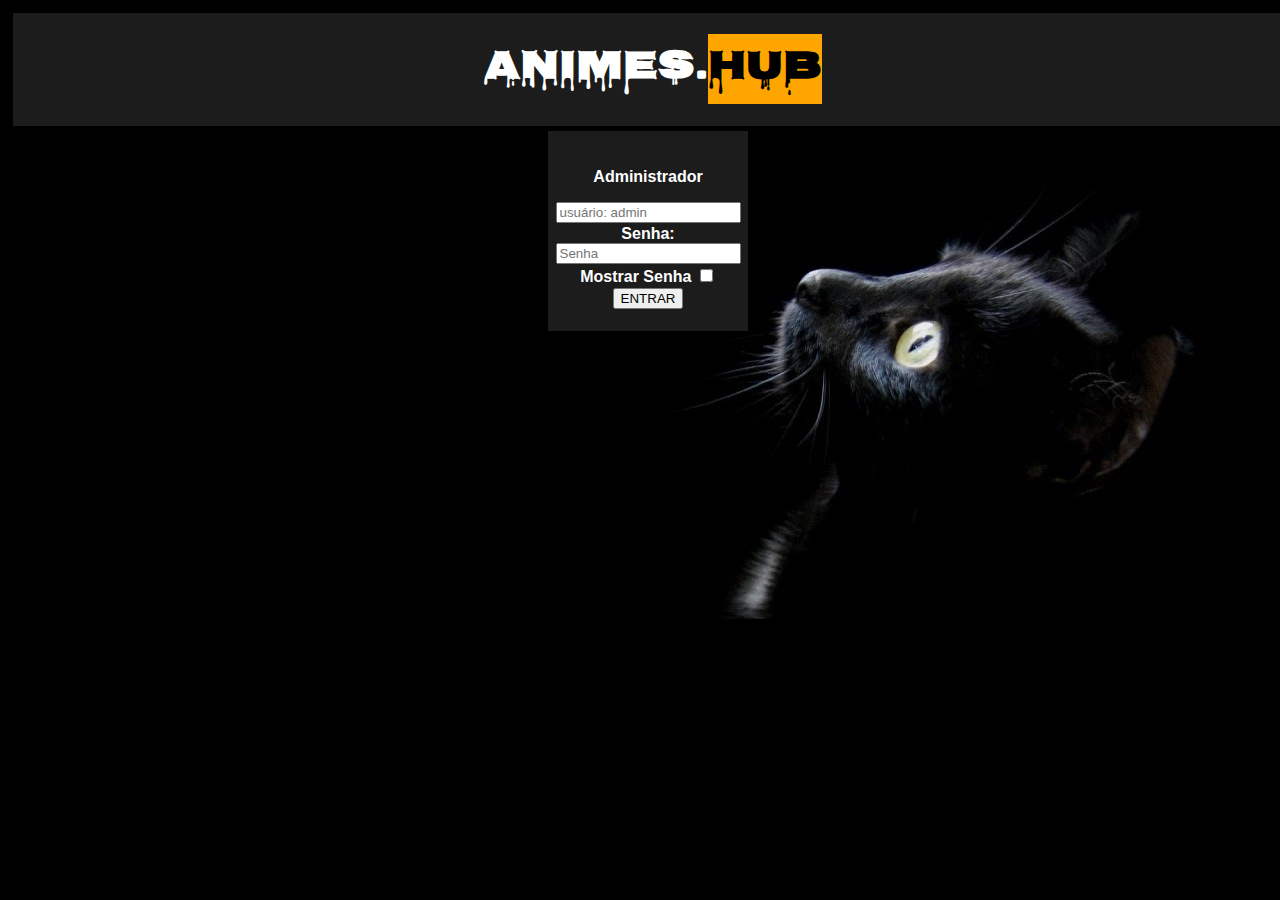
<file: Trabalho E.S/index.html>
<!DOCTYPE html>
<html lang="pt-br">
<head>
    <meta charset="UTF-8">
    <meta name="viewport" content="width=device-width, initial-scale=1.0">
    <link rel="stylesheet" href="style.css">
	<script src="./jvscript.js"></script>
    <title>Login</title>
	<link rel="preconnect" href="https://fonts.googleapis.com">
	<link rel="preconnect" href="https://fonts.gstatic.com" crossorigin>
	<link href="https://fonts.googleapis.com/css2?family=Bungee+Shade&family=Nosifer&display=swap" rel="stylesheet">
</head>
<body class="login">
	<div class="Logo"><h1><span class="logo_1">Animes.</span><span class="logo_2">HUB</span></h1></div>
	<div class="LOGINdiv2">
	<form>
		
	<table class="LOGINtable">
		<tr>
			<th>
				<p><strong>Administrador</strong></p>
				<input type="text" placeholder="usuário: admin" id="login">
			</th>
		</tr>
		<tr>
			<th>
				<span><strong>Senha:</strong></span>
				<input type="password" placeholder="Senha" id="senha">
			</th>
		</tr>
		<tr>
			<th>
				Mostrar Senha <input type="checkbox" onclick="mostraOCultarSenha()">
			</th>
		</tr>
		<tr>
			<th><input type="submit" onclick="logar(); return false" value="ENTRAR"></th>
		</tr>
	</table>
		
	</form>
	</div>
</body>
</html>
</file>
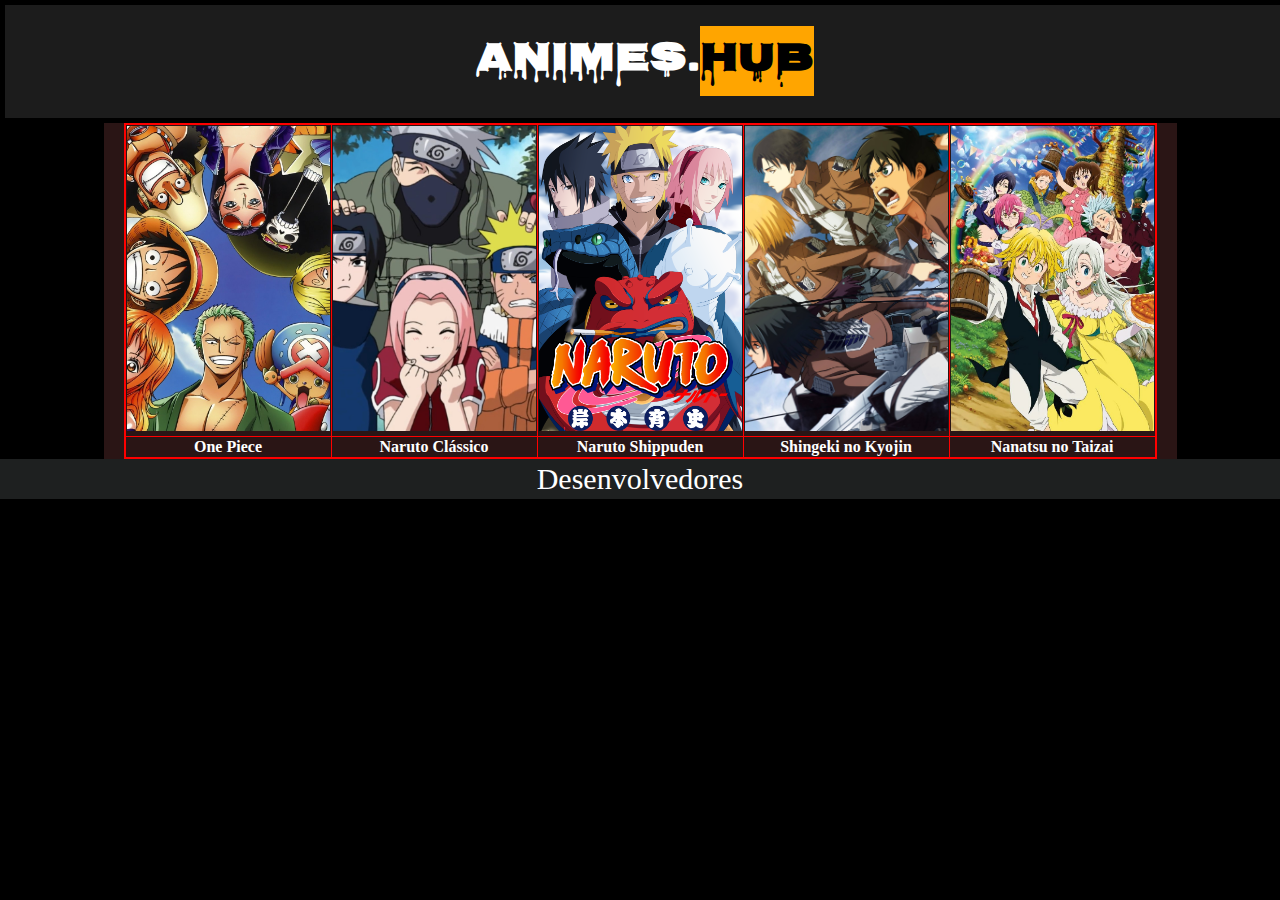
<file: Trabalho E.S/home.html>
<!DOCTYPE html>
<html lang="pt-br">
<head>
    <meta charset="UTF-8">
    <meta name="viewport" content="width=device-width, initial-scale=1.0">
    <link rel="stylesheet" href="style.css">
	<script src="./jvscript.js"></script>
    <title>Animes.HUB</title>
	<link rel="preconnect" href="https://fonts.googleapis.com">
	<link rel="preconnect" href="https://fonts.gstatic.com" crossorigin>
	<link href="https://fonts.googleapis.com/css2?family=Black+Ops+One&family=Bungee+Shade&family=Nosifer&display=swap" rel="stylesheet">
</head>
	
	<body class="animes">
			<div class="Logo"><h1><span class="logo_1">Animes.</span><span class="logo_2">HUB</span></h1></div>
				
				
				<div class="conteiner">
					<div class="div1">
						<table class="tabelaAnimes">
							<tr>
								<td><a href="One_Piece.html"><img class="CapaAnimes" src="Animes/One_Piece/CapaONEPIECE.jpg" alt="One Piece"/></a></td>
								<td><a href="Naruto_Classico.html"><img class="CapaAnimes" src="Animes/Naruto_Classico/Naruto_Classico.jpg" alt="One Piece"/></a></td>
								<td><a href="Naruto_Shippuden.html"><img class="CapaAnimes" src="Animes/Naruto_Shippuden/capaNARUTO_S.png" alt="One Piece"/></a></td>
								<td><a href="Shigeki_no_Kiojin.html"><img class="CapaAnimes" src="Animes/Shingeki_no_kiogin/capaSHINGEKI.jpg" alt="One Piece"/></a></td>
								<td><a href=""><img class="CapaAnimes" src="Animes/Nanatsu/capaNANATSU.jpg" alt="One Piece"/></a></td>
							</tr>
							<tr>
								<th>One Piece</th>
								<th>Naruto Clássico</th>
								<th>Naruto Shippuden</th>
								<th>Shingeki no Kyojin</th>
								<th>Nanatsu no Taizai</th>
							</tr>
						</table>
					</div>
				</div>
			<div class="devs">
			Desenvolvedores
			</div>
	</body>
</html>
</file>
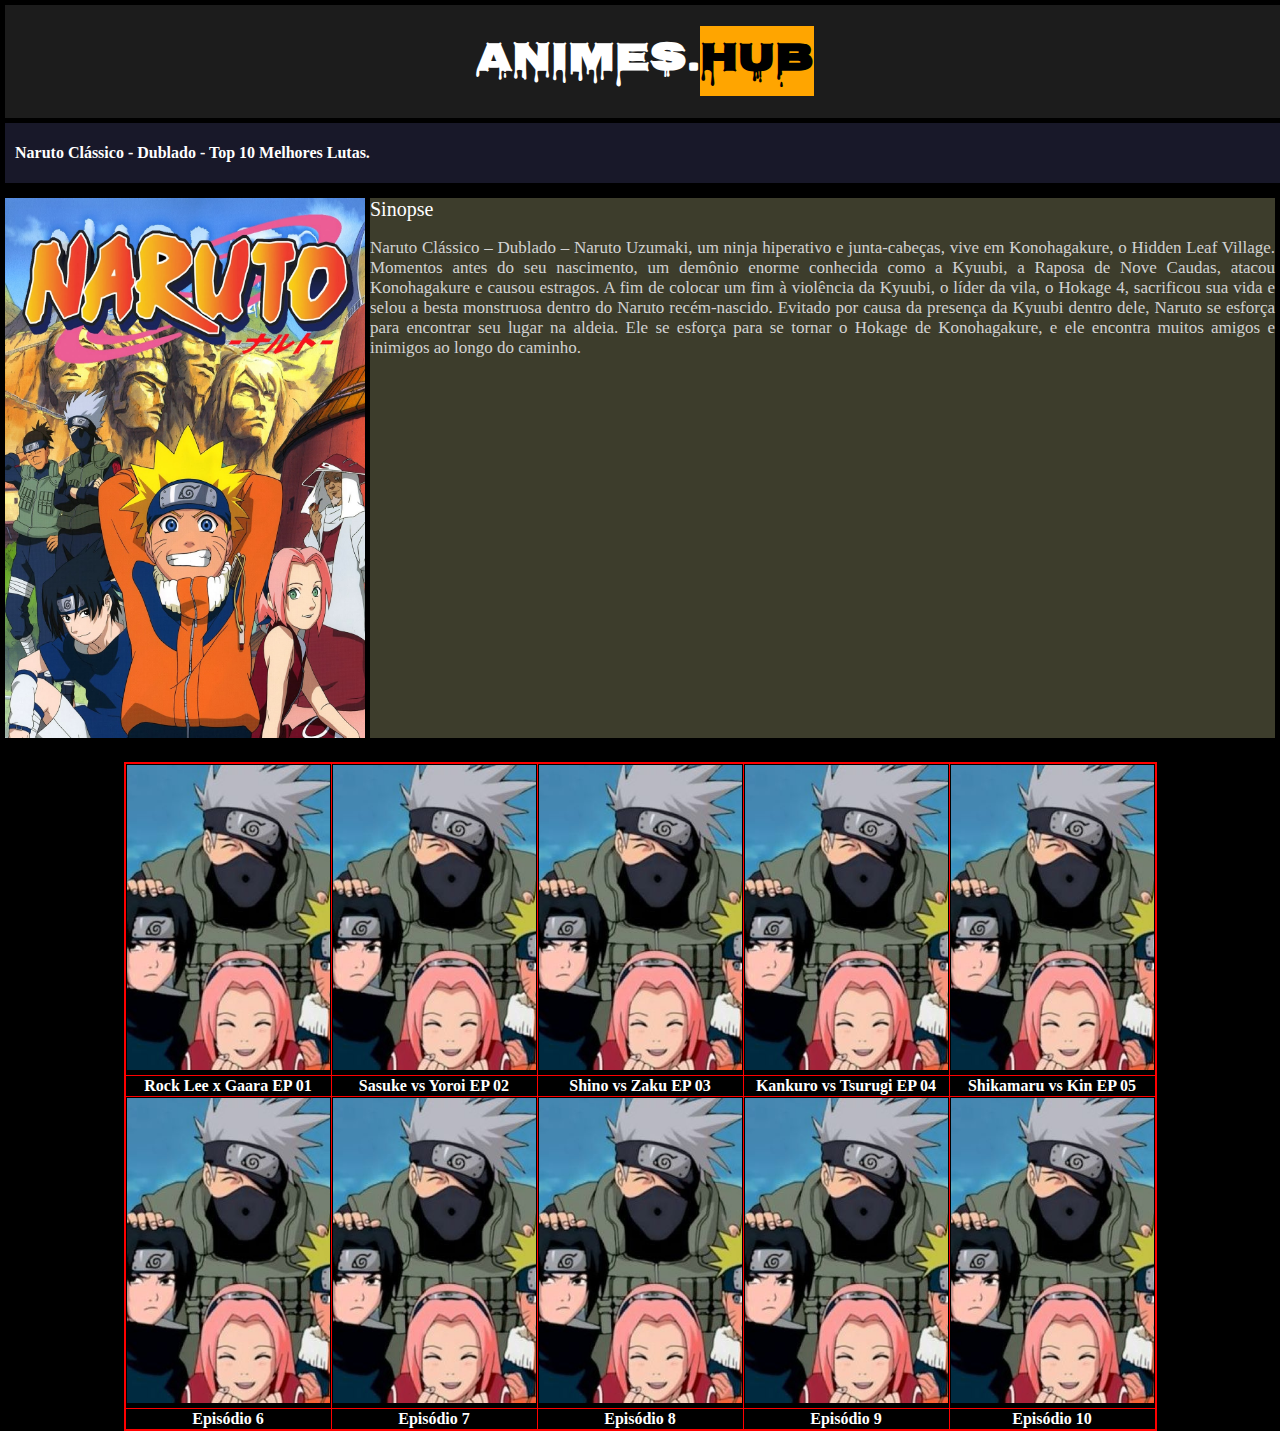
<file: Trabalho E.S/Naruto_Classico.html>
<!DOCTYPE html>
<html lang="pt-br">
<head>
    <meta charset="UTF-8">
    <meta name="viewport" content="width=device-width, initial-scale=1.0">
    <link rel="stylesheet" href="style.css">
	<script src="./jvscript.js"></script>
    <title>Animes.HUB - Naruto Clássico</title>
	<link rel="preconnect" href="https://fonts.googleapis.com">
	<link rel="preconnect" href="https://fonts.gstatic.com" crossorigin>
	<link href="https://fonts.googleapis.com/css2?family=Black+Ops+One&family=Bungee+Shade&family=Nosifer&display=swap" rel="stylesheet">
</head>
	
	<body class="animes">
	<div>
		<div class="Logo"><h1><a href="home.html"><span class="logo_1">Animes.</span><span class="logo_2">HUB</span></a></h1></div>
	</div>
	
	<section class="tituloANIMES">
		<div>
			<h1>Naruto Clássico - Dublado - Top 10 Melhores Lutas.</h1>
		</div>
	</section>
	<div class="conteinerAnimes">
		<div class="foto_anime"><img class="Animefoto" src="Animes/Naruto_Classico/capaNARUTO_C.jpg" alt="Assistir One Piece Legendado todos os episódios">
		</div>

		<div class="Sinopse_anime">Sinopse
			<p class="sinopsedoanime">Naruto Clássico – Dublado – Naruto Uzumaki, um ninja hiperativo e junta-cabeças, vive em Konohagakure, o Hidden Leaf Village. Momentos antes do seu nascimento, um demônio enorme conhecida como a Kyuubi, a Raposa de Nove Caudas, atacou Konohagakure e causou estragos. A fim de colocar um fim à violência da Kyuubi, o líder da vila, o Hokage 4, sacrificou sua vida e selou a besta monstruosa dentro do Naruto recém-nascido. Evitado por causa da presença da Kyuubi dentro dele, Naruto se esforça para encontrar seu lugar na aldeia. Ele se esforça para se tornar o Hokage de Konohagakure, e ele encontra muitos amigos e inimigos ao longo do caminho.
			</p>
		</div>
	</div>
	<div class="episodioss">

		<table class="tabelaAnimes">
			<tr>
				<td><a href="Animes/Naruto_Classico/Episodios/Rock Lee vs Gaara EP01.mp4"><img class="CapaAnimes" src="Animes/Naruto_Classico/Naruto_ClassicoEP.jpg" alt="Assistir One piece completo com legenda"></a></td>
				<td><a href="Animes/Naruto_Classico/Episodios/Sasuke vs Yoroi EP 02.mp4"><img class="CapaAnimes" src="Animes/Naruto_Classico/Naruto_ClassicoEP.jpg" alt="Assistir One piece completo com legenda"></a></td>
				<td><a href="Animes/Naruto_Classico/Episodios/Shino vs Zaku EP 03.mp4"><img class="CapaAnimes" src="Animes/Naruto_Classico/Naruto_ClassicoEP.jpg" alt="Assistir One piece completo com legenda"></a></td>
				<td><a href="Animes/Naruto_Classico/Episodios/Kankuro vs Tsurugi EP 04.mp4"><img class="CapaAnimes" src="Animes/Naruto_Classico/Naruto_ClassicoEP.jpg" alt="Assistir One piece completo com legenda"></a></td>
				<td><a href="Animes/Naruto_Classico/Episodios/Shikamaru vs Kin EP 05.mp4"><img class="CapaAnimes" src="Animes/Naruto_Classico/Naruto_ClassicoEP.jpg" alt="Assistir One piece completo com legenda"></a></td>
			</tr>
			<tr>
				<th><a href="Animes/Naruto_Classico/Episodios/Rock Lee vs Gaara EP01.mp4">Rock Lee x Gaara EP 01</a></th>
				<th><a href="Animes/Naruto_Classico/Episodios/Sasuke vs Yoroi EP 02.mp4">Sasuke vs Yoroi EP 02</a></th>
				<th><a href="Animes/Naruto_Classico/Episodios/Shino vs Zaku EP 03.mp4">Shino vs Zaku EP 03</a></th>
				<th><a href="Animes/Naruto_Classico/Episodios/Kankuro vs Tsurugi EP 04.mp4">Kankuro vs Tsurugi EP 04</a></th>
				<th><a href="Animes/Naruto_Classico/Episodios/Shikamaru vs Kin EP 05.mp4">Shikamaru vs Kin EP 05</a></th>
			</tr>
			<tr>
				<td><a href="Animes/Naruto_Classico/Episodios/Rock Lee vs Gaara EP01.mp4"><img class="CapaAnimes" src="Animes/Naruto_Classico/Naruto_ClassicoEP.jpg" alt="Assistir One piece completo com legenda"></a></td>
				<td><a href="Animes/Naruto_Classico/Episodios/Sasuke vs Yoroi EP 02.mp4"><img class="CapaAnimes" src="Animes/Naruto_Classico/Naruto_ClassicoEP.jpg" alt="Assistir One piece completo com legenda"></a></td>
				<td><a href="Animes/One_Piece/Episodios/East_Blue/Episodio_1.mp4"><img class="CapaAnimes" src="Animes/Naruto_Classico/Naruto_ClassicoEP.jpg" alt="Assistir One piece completo com legenda"></a></td>
				<td><a href="Animes/One_Piece/Episodios/East_Blue/Episodio_1.mp4"><img class="CapaAnimes" src="Animes/Naruto_Classico/Naruto_ClassicoEP.jpg" alt="Assistir One piece completo com legenda"></a></td>
				<td><a href="Animes/One_Piece/Episodios/East_Blue/Episodio_1.mp4"><img class="CapaAnimes" src="Animes/Naruto_Classico/Naruto_ClassicoEP.jpg" alt="Assistir One piece completo com legenda"></a></td>
			</tr>
			<tr>
				<th><a href="Animes/One_Piece/Episodios/East_Blue/Episodio_1.mp4">Episódio 6</a></th>
				<th><a href="Animes/One_Piece/Episodios/East_Blue/Episodio_1.mp4">Episódio 7</a></th>
				<th><a href="Animes/One_Piece/Episodios/East_Blue/Episodio_1.mp4">Episódio 8</a></th>
				<th><a href="Animes/One_Piece/Episodios/East_Blue/Episodio_1.mp4">Episódio 9</a></th>
				<th><a href="Animes/One_Piece/Episodios/East_Blue/Episodio_1.mp4">Episódio 10</a></th>
			</tr>
		</table>
	</div>
</html>
</file>
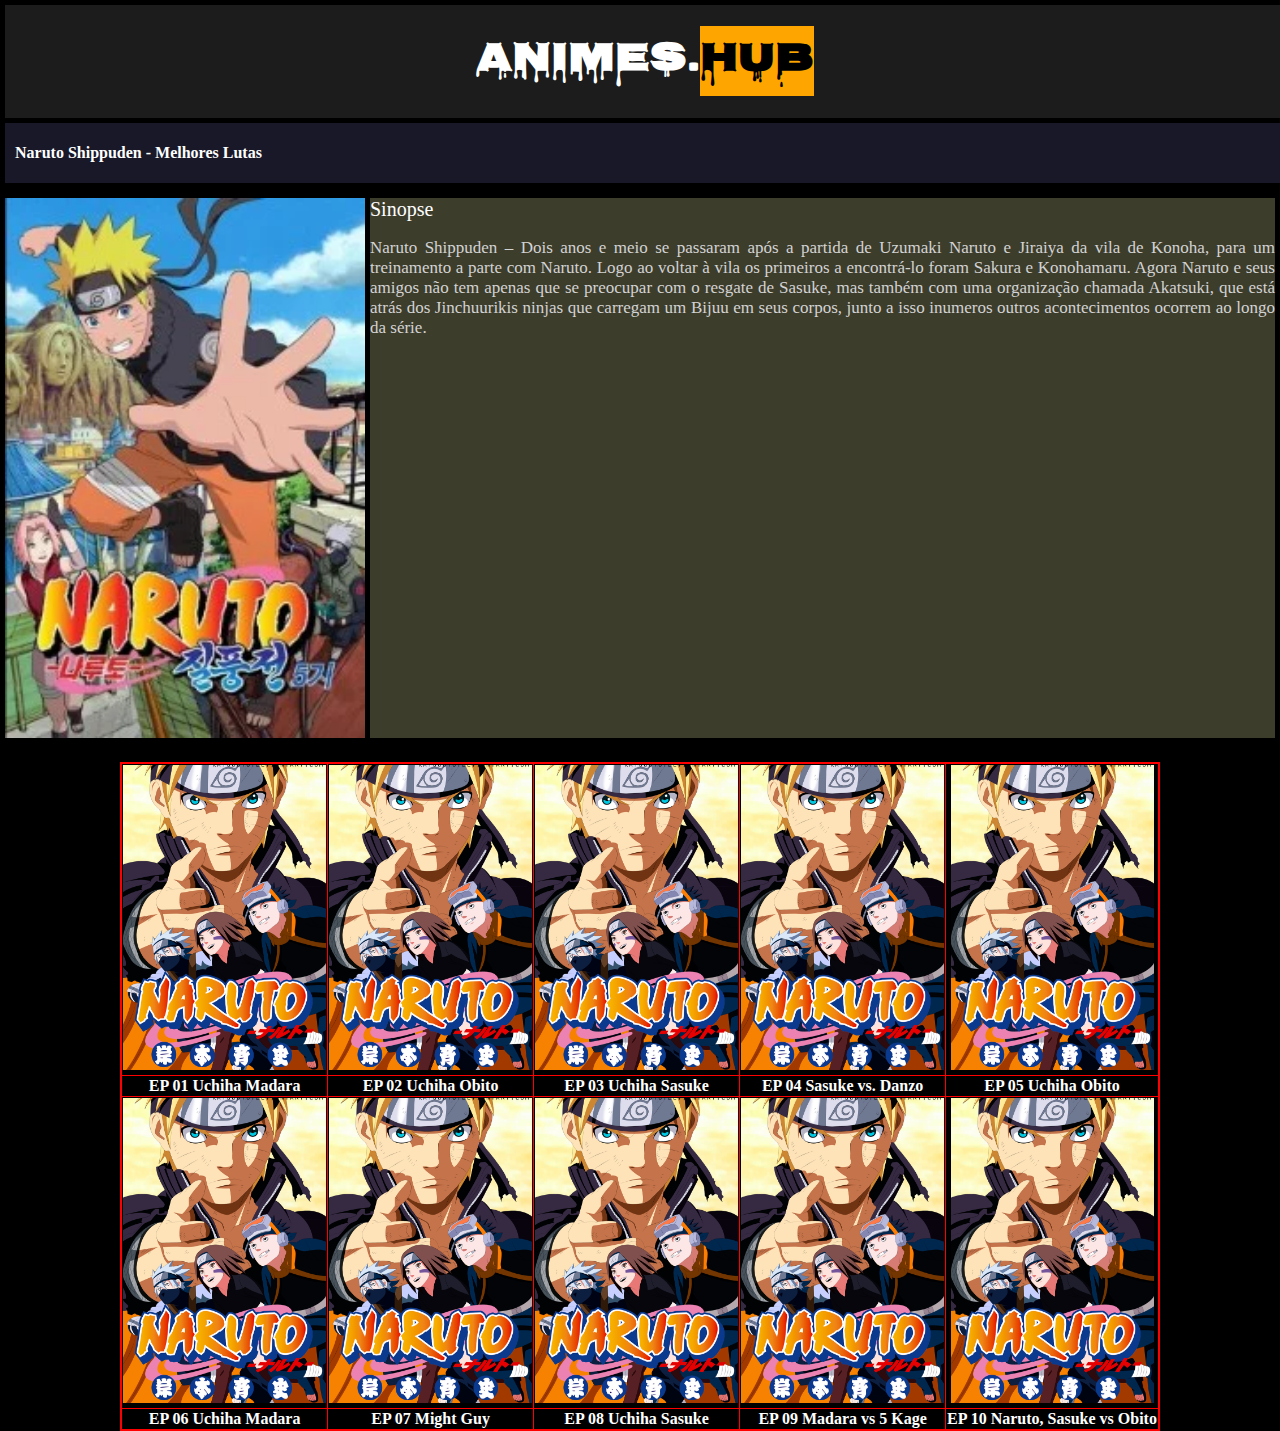
<file: Trabalho E.S/Naruto_Shippuden.html>
<!DOCTYPE html>
<html lang="pt-br">
<head>
    <meta charset="UTF-8">
    <meta name="viewport" content="width=device-width, initial-scale=1.0">
    <link rel="stylesheet" href="style.css">
	<script src="./jvscript.js"></script>
    <title>Animes.HUB - Naruto Clássico</title>
	<link rel="preconnect" href="https://fonts.googleapis.com">
	<link rel="preconnect" href="https://fonts.gstatic.com" crossorigin>
	<link href="https://fonts.googleapis.com/css2?family=Black+Ops+One&family=Bungee+Shade&family=Nosifer&display=swap" rel="stylesheet">
</head>
	
	<body class="animes">
	<div>
		<div class="Logo"><h1><a href="home.html"><span class="logo_1">Animes.</span><span class="logo_2">HUB</span></a></h1></div>
	</div>
	
	<section class="tituloANIMES">
		<div>
			<h1>Naruto Shippuden - Melhores Lutas</h1>
		</div>
	</section>
	<div class="conteinerAnimes">
		<div class="foto_anime"><img class="Animefoto" src="Animes/Naruto_Shippuden/Naruto_Shippuden.jpg" alt="Assistir One Piece Legendado todos os episódios">
		</div>

		<div class="Sinopse_anime">Sinopse
			<p class="sinopsedoanime">Naruto Shippuden – Dois anos e meio se passaram após a partida de Uzumaki Naruto e Jiraiya da vila de Konoha, para um treinamento a parte com Naruto. Logo ao voltar à vila os primeiros a encontrá-lo foram Sakura e Konohamaru. Agora Naruto e seus amigos não tem apenas que se preocupar com o resgate de Sasuke, mas também com uma organização chamada Akatsuki, que está atrás dos Jinchuurikis ninjas que carregam um Bijuu em seus corpos, junto a isso inumeros outros acontecimentos ocorrem ao longo da série.
			</p>
		</div>
	</div>
	<div class="episodioss">

		<table class="tabelaAnimes">
			<tr>
				<td><a href="Animes/Naruto_Shippuden/Episodios/EP 02 Madara Uchiha.mp4"><img class="CapaAnimes" src="Animes/Naruto_Shippuden/Naruto_ShippudenEP.jpg" alt="Assistir One piece completo com legenda"></a></td>
				<td><a href="Animes/Naruto_Shippuden/Episodios/EP 05 Uchiha Obito - cruel world.mp4"><img class="CapaAnimes" src="Animes/Naruto_Shippuden/Naruto_ShippudenEP.jpg" alt="Assistir One piece completo com legenda"></a></td>
				<td><a href="Animes/Naruto_Shippuden/Episodios/EP 08 Uchiha Sasuke.mp4"><img class="CapaAnimes" src="Animes/Naruto_Shippuden/Naruto_ShippudenEP.jpg" alt="Assistir One piece completo com legenda"></a></td>
				<td><a href="Animes/Naruto_Shippuden/Episodios/EP 04 Sasuke vs. Danzo - Falling Inside The Black.mp4"><img class="CapaAnimes" src="Animes/Naruto_Shippuden/Naruto_ShippudenEP.jpg" alt="Assistir One piece completo com legenda"></a></td>
                <td><a href="Animes/Naruto_Shippuden/Episodios/EP 05 Uchiha Obito - cruel world.mp4"><img class="CapaAnimes" src="Animes/Naruto_Shippuden/Naruto_ShippudenEP.jpg" alt="Assistir One piece completo com legenda"></a></td>
			</tr>
			<tr>
				<th><a href="Animes/Naruto_Shippuden/Episodios/EP 01 Naruto VS Sasuke.mp4">EP 01 Uchiha Madara</a></th>
				<th><a href="Animes/Naruto_Shippuden/Episodios/EP 05 Uchiha Obito - cruel world.mp4">EP 02 Uchiha Obito</a></th>
				<th><a href="Animes/Naruto_Shippuden/Episodios/EP 08 Uchiha Sasuke.mp4">EP 03 Uchiha Sasuke</a></th>
				<th><a href="Animes/Naruto_Shippuden/Episodios/EP 04 Sasuke vs. Danzo - Falling Inside The Black.mp4">EP 04 Sasuke vs. Danzo</a></th>
				<th><a href="Animes/Naruto_Shippuden/Episodios/EP 05 Uchiha Obito - cruel world.mp4">EP 05 Uchiha Obito</a></th>
			</tr>
			<tr>
				<td><a href="Animes/Naruto_Shippuden/Episodios/EP 06 Uchiha Madara.mp4"><img class="CapaAnimes" src="Animes/Naruto_Shippuden/Naruto_ShippudenEP.jpg" alt="Assistir One piece completo com legenda"></a></td>
				<td><a href="Animes/Naruto_Shippuden/Episodios/EP 07 Might Guy.mp4"><img class="CapaAnimes" src="Animes/Naruto_Shippuden/Naruto_ShippudenEP.jpg" alt="Assistir One piece completo com legenda"></a></td>
				<td><a href="Animes/Naruto_Shippuden/Episodios/EP 08 Uchiha Sasuke.mp4"><img class="CapaAnimes" src="Animes/Naruto_Shippuden/Naruto_ShippudenEP.jpg" alt="Assistir One piece completo com legenda"></a></td>
				<td><a href="Animes/Naruto_Shippuden/Episodios/EP 09 Madara vs 5 Kage.mp4"><img class="CapaAnimes" src="Animes/Naruto_Shippuden/Naruto_ShippudenEP.jpg" alt="Assistir One piece completo com legenda"></a></td>
                <td><a href="Animes/Naruto_Shippuden/Episodios/EP 10 Naruto, Sasuke & Kages vs Obito.mp4"><img class="CapaAnimes" src="Animes/Naruto_Shippuden/Naruto_ShippudenEP.jpg" alt="Assistir One piece completo com legenda"></a></td>
			</tr>
			<tr>
				<th><a href="Animes/Naruto_Shippuden/Episodios/EP 06 Uchiha Madara.mp4">EP 06 Uchiha Madara</a></th>
				<th><a href="Animes/Naruto_Shippuden/Episodios/EP 07 Might Guy.mp4">EP 07 Might Guy</a></th>
				<th><a href="Animes/Naruto_Shippuden/Episodios/EP 08 Uchiha Sasuke.mp4">EP 08 Uchiha Sasuke</a></th>
				<th><a href="Animes/Naruto_Shippuden/Episodios/EP 09 Madara vs 5 Kage.mp4">EP 09 Madara vs 5 Kage</a></th>
				<th><a href="Animes/Naruto_Shippuden/Episodios/EP 10 Naruto, Sasuke & Kages vs Obito.mp4">EP 10 Naruto, Sasuke vs Obito</a></th>
			</tr>
		</table>
	</div>
</html>
</file>
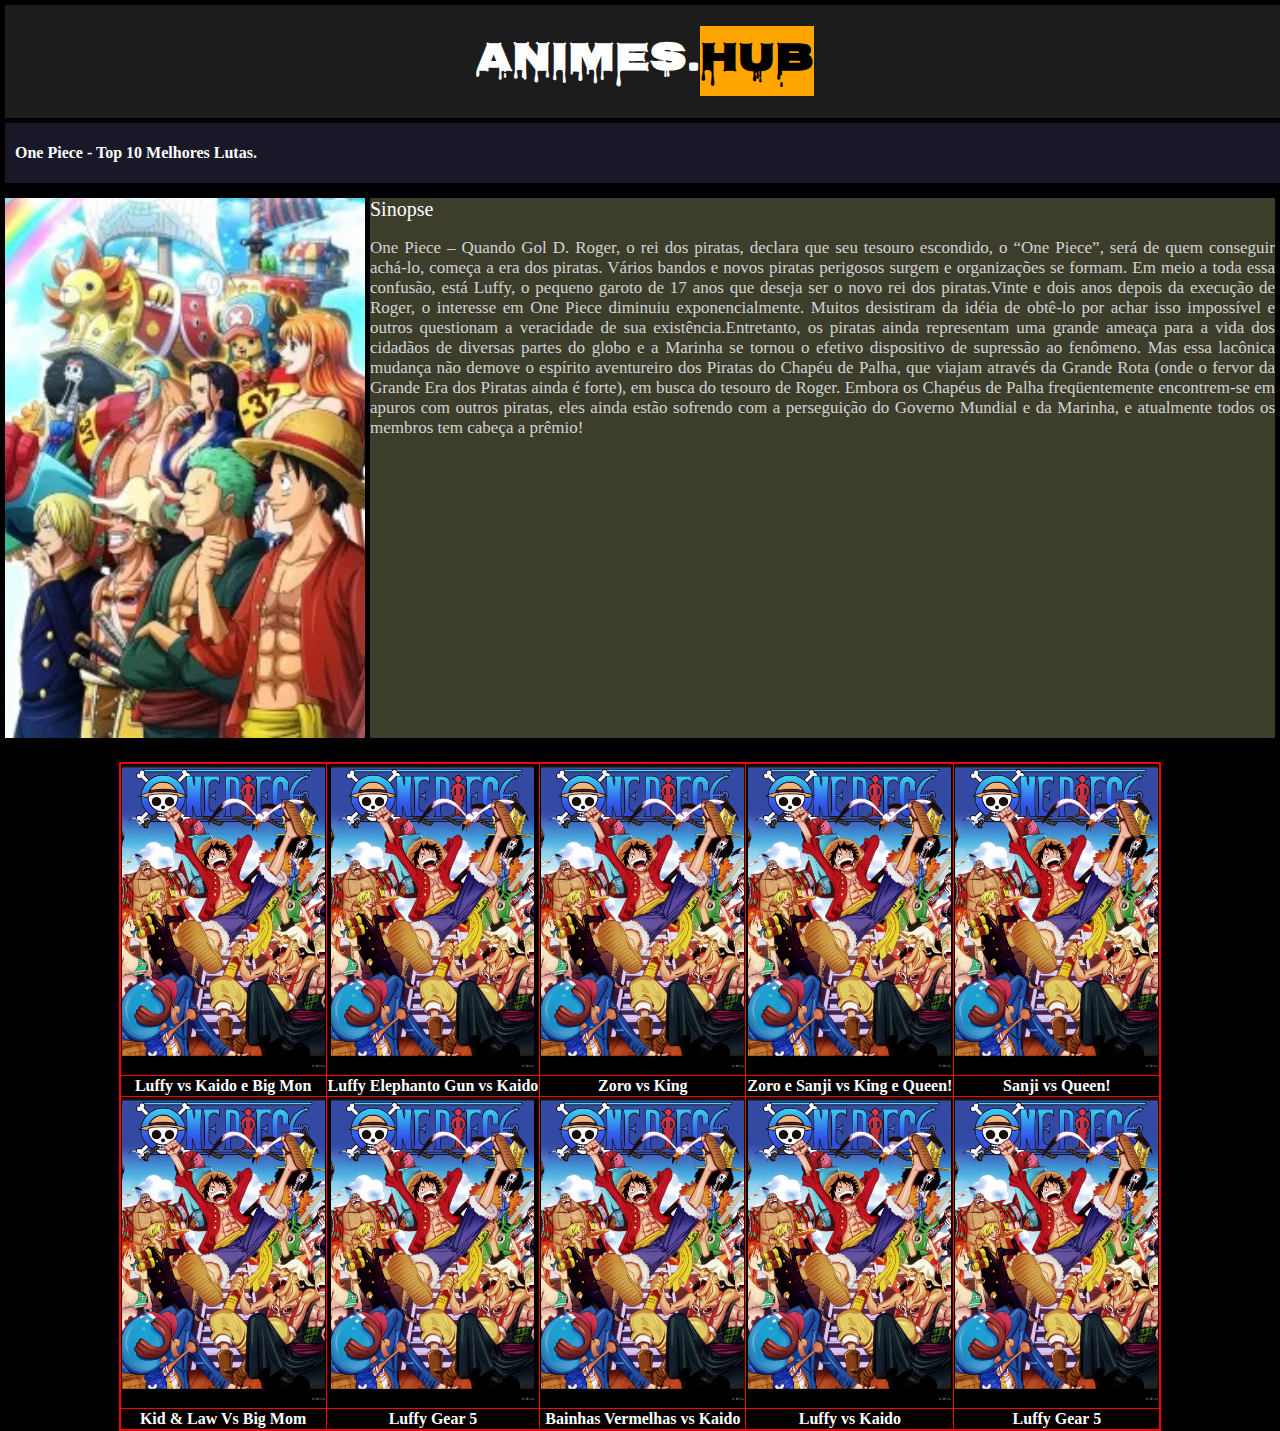
<file: Trabalho E.S/One_Piece.html>
<!DOCTYPE html>
<html lang="pt-br">
<head>
    <meta charset="UTF-8">
    <meta name="viewport" content="width=device-width, initial-scale=1.0">
    <link rel="stylesheet" href="style.css">
	<script src="./jvscript.js"></script>
    <title>Animes.HUB - One Piece</title>
	<link rel="preconnect" href="https://fonts.googleapis.com">
	<link rel="preconnect" href="https://fonts.gstatic.com" crossorigin>
	<link href="https://fonts.googleapis.com/css2?family=Black+Ops+One&family=Bungee+Shade&family=Nosifer&display=swap" rel="stylesheet">
</head>
	
	<body class="animes">
	<div>
		<div class="Logo"><h1><a href="home.html"><span class="logo_1">Animes.</span><span class="logo_2">HUB</span></a></h1></div>
	</div>
	
	<section class="tituloANIMES">
		<div>
			<h1 class="Esquerda">One Piece - Top 10 Melhores Lutas.</h1>
		</div>
	</section>
	
	<div class="conteinerAnimes">
		<div class="foto_anime"><img class="Animefoto" src="Animes/One_Piece/OP1.jpg" alt="Assistir One Piece Legendado todos os episódios">
		</div>

		<div class="Sinopse_anime">Sinopse
			<p class="sinopsedoanime">One Piece – Quando Gol D. Roger, o rei dos piratas, declara que seu tesouro escondido, o “One Piece”, será de quem conseguir achá-lo, começa a era dos piratas. Vários bandos e novos piratas perigosos surgem e organizações se formam. Em meio a toda essa confusão, está Luffy, o pequeno garoto de 17 anos que deseja ser o novo rei dos piratas.Vinte e dois anos depois da execução de Roger, o interesse em One Piece diminuiu exponencialmente. Muitos desistiram da idéia de obtê-lo por achar isso impossível e outros questionam a veracidade de sua existência.Entretanto, os piratas ainda representam uma grande ameaça para a vida dos cidadãos de diversas partes do globo e a Marinha se tornou o efetivo dispositivo de supressão ao fenômeno. Mas essa lacônica mudança não demove o espírito aventureiro dos Piratas do Chapéu de Palha, que viajam através da Grande Rota (onde o fervor da Grande Era dos Piratas ainda é forte), em busca do tesouro de Roger. Embora os Chapéus de Palha freqüentemente encontrem-se em apuros com outros piratas, eles ainda estão sofrendo com a perseguição do Governo Mundial e da Marinha, e atualmente todos os membros tem cabeça a prêmio!</p>
		</div>
	</div>
	<div class="episodioss">

		<table class="tabelaAnimes">
			<tr>
				<td><a href="Animes/One_Piece/Episodios/EP 01/Luffy VS Kaido e Big Mom.mp4"><img class="CapaAnimes" src="Animes/One_Piece/Episodios/capaepisodios.jpg" alt="Assistir One piece completo com legenda"></a></td>
				<td><a href="Animes/One_Piece/Episodios/EP 02/Luffy Elephanto Gun x Kaido.mp4"><img class="CapaAnimes" src="Animes/One_Piece/Episodios/capaepisodios.jpg" alt="Assistir One piece completo com legenda"></a></td>
				<td><a href="Animes/One_Piece/Episodios/EP 03/Zoro vs King.mp4"><img class="CapaAnimes" src="Animes/One_Piece/Episodios/capaepisodios.jpg" alt="Assistir One piece completo com legenda"></a></td>
				<td><a href="Animes/One_Piece/Episodios/EP 04/Zoro e Sanji vs King e Queen!.mp4"><img class="CapaAnimes" src="Animes/One_Piece/Episodios/capaepisodios.jpg" alt="Assistir One piece completo com legenda"></a></td>
				<td><a href="Animes/One_Piece/Episodios/EP 05/Sanji vs Queen!.mp4"><img class="CapaAnimes" src="Animes/One_Piece/Episodios/capaepisodios.jpg" alt="Assistir One piece completo com legenda"></a></td>
			</tr>
			<tr>
				<th><a href="Animes/One_Piece/Episodios/EP 01/Luffy VS Kaido e Big Mom.mp4">Luffy vs Kaido e Big Mon</a></th>
				<th><a href="Animes/One_Piece/Episodios/EP 02/Luffy Elephanto Gun x Kaido.mp4">Luffy Elephanto Gun vs Kaido</a></th>
				<th><a href="Animes/One_Piece/Episodios/EP 03/Zoro vs King.mp4">Zoro vs King</a></th>
				<th><a href="Animes/One_Piece/Episodios/EP 04/Zoro e Sanji vs King e Queen!.mp4">Zoro e Sanji vs King e Queen!</a></th>
				<th><a href="Animes/One_Piece/Episodios/EP 05/Sanji vs Queen!.mp4">Sanji vs Queen!</a></th>
			</tr>
			<tr>
				<td><a href="Animes/One_Piece/Episodios/EP 06/Kid & Law Vs Big Mom.mp4"><img class="CapaAnimes" src="Animes/One_Piece/Episodios/capaepisodios.jpg" alt="Assistir One piece completo com legenda"></a></td>
				<td><a href="Animes/One_Piece/Episodios/EP 07/LUFFY GEAR 5.mp4"><img class="CapaAnimes" src="Animes/One_Piece/Episodios/capaepisodios.jpg" alt="Assistir One piece completo com legenda"></a></td>
				<td><a href="Animes/One_Piece/Episodios/EP 08/Os Bainhas Vermelhas vs Kaido.mp4"><img class="CapaAnimes" src="Animes/One_Piece/Episodios/capaepisodios.jpg" alt="Assistir One piece completo com legenda"></a></td>
				<td><a href="Animes/One_Piece/Episodios/EP 09/Luffy vs Kaido.mp4"><img class="CapaAnimes" src="Animes/One_Piece/Episodios/capaepisodios.jpg" alt="Assistir One piece completo com legenda"></a></td>
				<td><a href="Animes/One_Piece/Episodios/EP 10/Luffy gear 5.mp4"><img class="CapaAnimes" src="Animes/One_Piece/Episodios/capaepisodios.jpg" alt="Assistir One piece completo com legenda"></a></td>
			</tr>
			<tr>
				<th><a href="Animes/One_Piece/Episodios/EP 06/Kid & Law Vs Big Mom.mp4">Kid & Law Vs Big Mom</a></th>
				<th><a href="Animes/One_Piece/Episodios/EP 07/LUFFY GEAR 5.mp4">Luffy Gear 5</a></th>
				<th><a href="Animes/One_Piece/Episodios/East_Blue/Episodio_1.mp4">Bainhas Vermelhas vs Kaido</a></th>
				<th><a href="Animes/One_Piece/Episodios/East_Blue/Episodio_1.mp4">Luffy vs Kaido</a></th>
				<th><a href="Animes/One_Piece/Episodios/East_Blue/Episodio_1.mp4">Luffy Gear 5</a></th>
			</tr>
		</table>
	</div>
</html>
</file>
<file: Trabalho E.S/style.css>
*{
	box-sizing: border-box;
}
/*AQUI MUDA O CORPO DA PÁGINA*/
body.login{
	width: 100%;
	height: 100%;
	background-color: black;
	color: white;
	background-image: url("imagem_fundo3.jpg");
	background-position: right bottom;
	background-repeat: no-repeat;
}

/* AQUI EDITA A PRIMEIRA DIV, ONDE ESTÁ A LOGO DA PÁGINA*/
.Logo{
	text-align: center;
	display: inline-block;
	margin: 5px;
	background-color: #1C1C1C;
	width: 100%;
}

/*A LOGO É DIVIDIDA EM DUAS PARTES, ESTA EDITA A PRIMEIRA PARTE DA LOGO, NO CASO O TEXTO "ANIMES."*/
.logo_1{
	font-family: 'Nosifer', sans-serif;
	color: white;
	font-size: 40px;
}

/* AQUI EDITA A SEGUNDA PARTE DA LOGO, NO CASO O TEXTO "HUB"*/
.logo_2{
	color: black;
	background-color: orange;
	font-family: 'Nosifer', sans-serif;
	font-size: 40px;
}

/*A QUI EDITA A SEGUNDA DIV, ONDE ESTÁ A TABELA PARA O ADM LOGAR NA PÁGINA*/
.LOGINdiv2{
	display: flex;
	justify-content: center;
	height: 480px;
	width: 100%;
}

/* AQUI EDITA A TABELA NA QUAL O USUÁRIO IRÁ LOGAR NO SITE*/




/* Aqui é só os testes da Home Carai*/
body.animes{
	background-color: black;
	color: white;
	margin: 0;
	padding: 0;
}

.tituloANIMES{
    width: 100%;
	margin-left: 5px;
    margin-bottom: 10px;
    padding: 10px 0;
    background: #181829;
    border-bottom: 1px solid #181829;
}

.tituloANIMES h1{
	font-size: 16px;
	font-weight: 700;
	margin-left: 10px;
}

.CapaAnimes{
	width: 203px;
	height: 305px;
	object-fit: cover;
}

.conteiner{
	display: flex;
	justify-content: center;
	margin: 0 10px;
}

.div1{
	background-color: rgb(42, 21, 21);
	display: grid;
	justify-content: center;
	align-items: center;
}


div.devs{
	font-size: 30px;
	font-family: 'Times New Roman', Times, serif;
	justify-content: center;
	align-items: center;
	height: 40px;
	display: flex;
	background-color: rgb(30, 32, 32);
	width: 100%;
}

div.conteinerAnimes{
	display: flex;
	align-items: left;
	text-align: justify;

}

div.Sinopse_anime{
	width: 90%;
	background-color: rgb(61, 61, 44);
	margin-top: 5px;
	margin-left: 5px;
	margin-bottom: 4px;
	margin-right: 5px;
	font-size: 20px;
	font-family: Georgia, 'Times New Roman', Times, serif;
	text-align: justify;
	position: relative;
}

p.sinopsedoanime{
	text-align: justify;
	font-size: 17px;
	font-family: 'Times New Roman', Times, serif;
	color: lightgrey;

}

div.foto_anime{
	margin-left: 5px;
	margin-top: 5px;
}

.Animefoto{
	width: 40vh;
	height: 60vh;
}


div.episodioss{
	padding-top: 20px;
	/* width: max-content 150px; */
	display: flex;
	/* align-items: center; */
	justify-content: center;
}


video{
	width: 200px;
}

a:link{
	color: white;
	text-decoration: none;
}
a:visited{
	color:aquamarine;
	text-decoration: none;
}

.LOGINtable{
	height: 200px;
	width: 200px;
	background-color: #1C1C1C;
	font-family: Arial;
}

table{
	border-collapse: collapse;
	display: flex;
	justify-content: center;
	text-align: center;
	margin: 0 20px;
	align-items: center;
}


.tabelaAnimes,
.tabelaAnimes td,
.tabelaAnimes tr,
.tabelaAnimes th{
	align-items:center;
	border: 1px solid red;
	margin: 0 20px;
}
</file>
